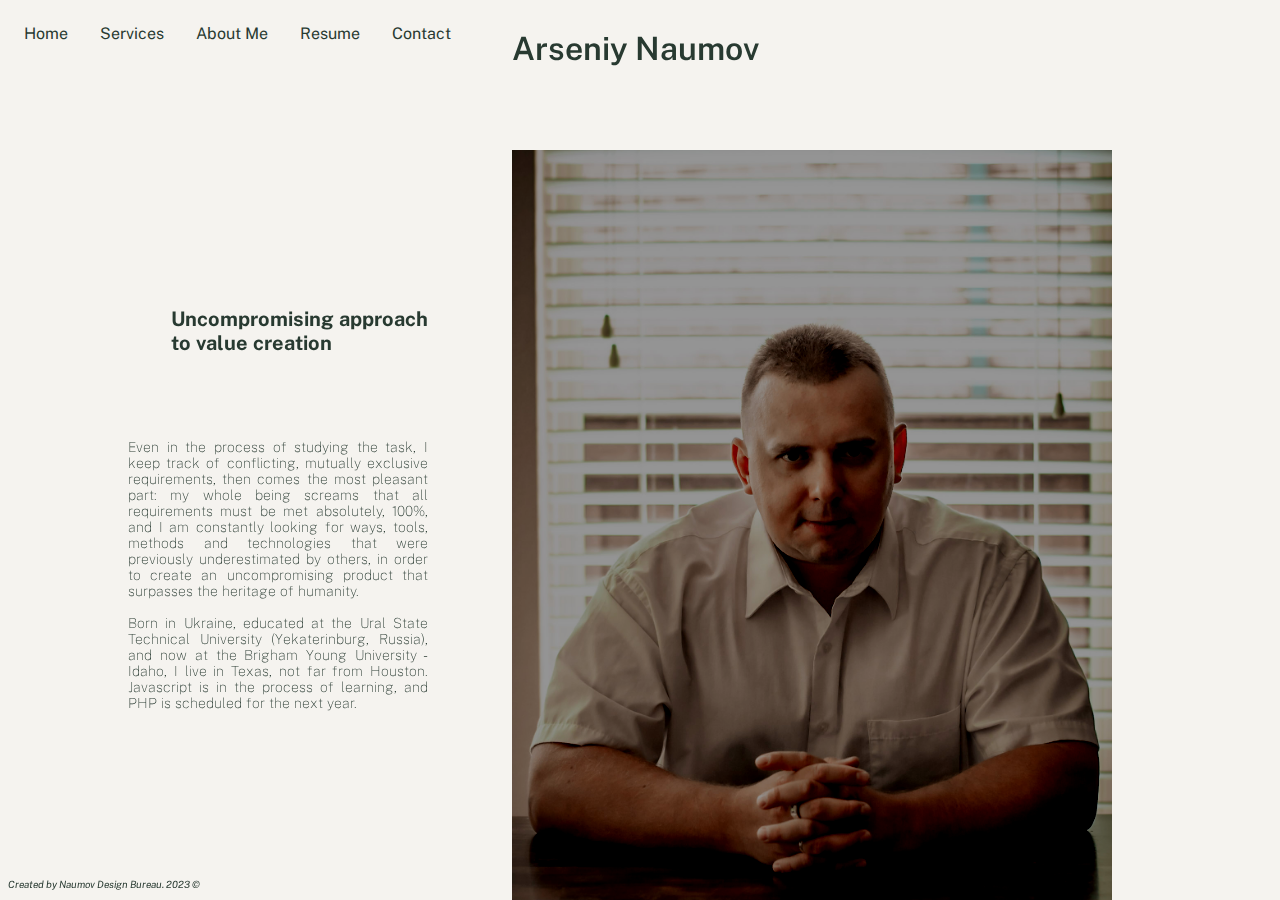
<file: about me/index.html>
<!DOCTYPE html>
<html lang="en">

<head>
    <meta charset="UTF-8">
    <meta name="viewport" content="width=device-width, initial-scale=1.0">
    <title>home_page</title>
    <!--<link rel="stylesheet" href="styles.css">-->
    <link rel="stylesheet" href="styles\styles.css">
    <link rel="preconnect" href="https://fonts.googleapis.com">
    <link rel="preconnect" href="https://fonts.gstatic.com" crossorigin>
    <link href="https://fonts.googleapis.com/css2?family=Oswald:wght@500&family=Public+Sans&display=swap"
        rel="stylesheet">
</head>

<body>
    <header>
        <ul>
            <li><a href="index.html">Home</a></li>
            <li><a href="services.html">Services</a></li>
            <li><a href="aboutme.html">About Me</a></li>
            <li><a href="resume.html">Resume</a></li>
            <li><a href="contactInfo.html">Contact</a></li>
        </ul>
    </header>
    <main>
        <h1>Arseniy Naumov</h1>
        <h2>Uncompromising approach <br>
            to value creation</h2>
        <h3>Even in the process of studying the task, I keep track of conflicting, mutually exclusive requirements, then
            comes the most pleasant part: my whole being screams that all requirements must be met absolutely,
            100%, and I am constantly looking for ways, tools, methods and technologies that were previously
            underestimated by others, in order to create an uncompromising product that surpasses the heritage
            of humanity.<br><br>
            Born in Ukraine, educated at the Ural State Technical University (Yekaterinburg, Russia), and now at the
            Brigham Young University - Idaho,
            I live in Texas, not far from Houston. Javascript is in the process of learning, and PHP is scheduled
            for the next year. </h3>
        <img src="images\photo.jpg" alt="Photo of my family">
    </main>
    <footer>
        <address>Created by Naumov Design Bureau. 2023 ©</address>
    </footer>

    <script></script>

</body>

</html>
</file>
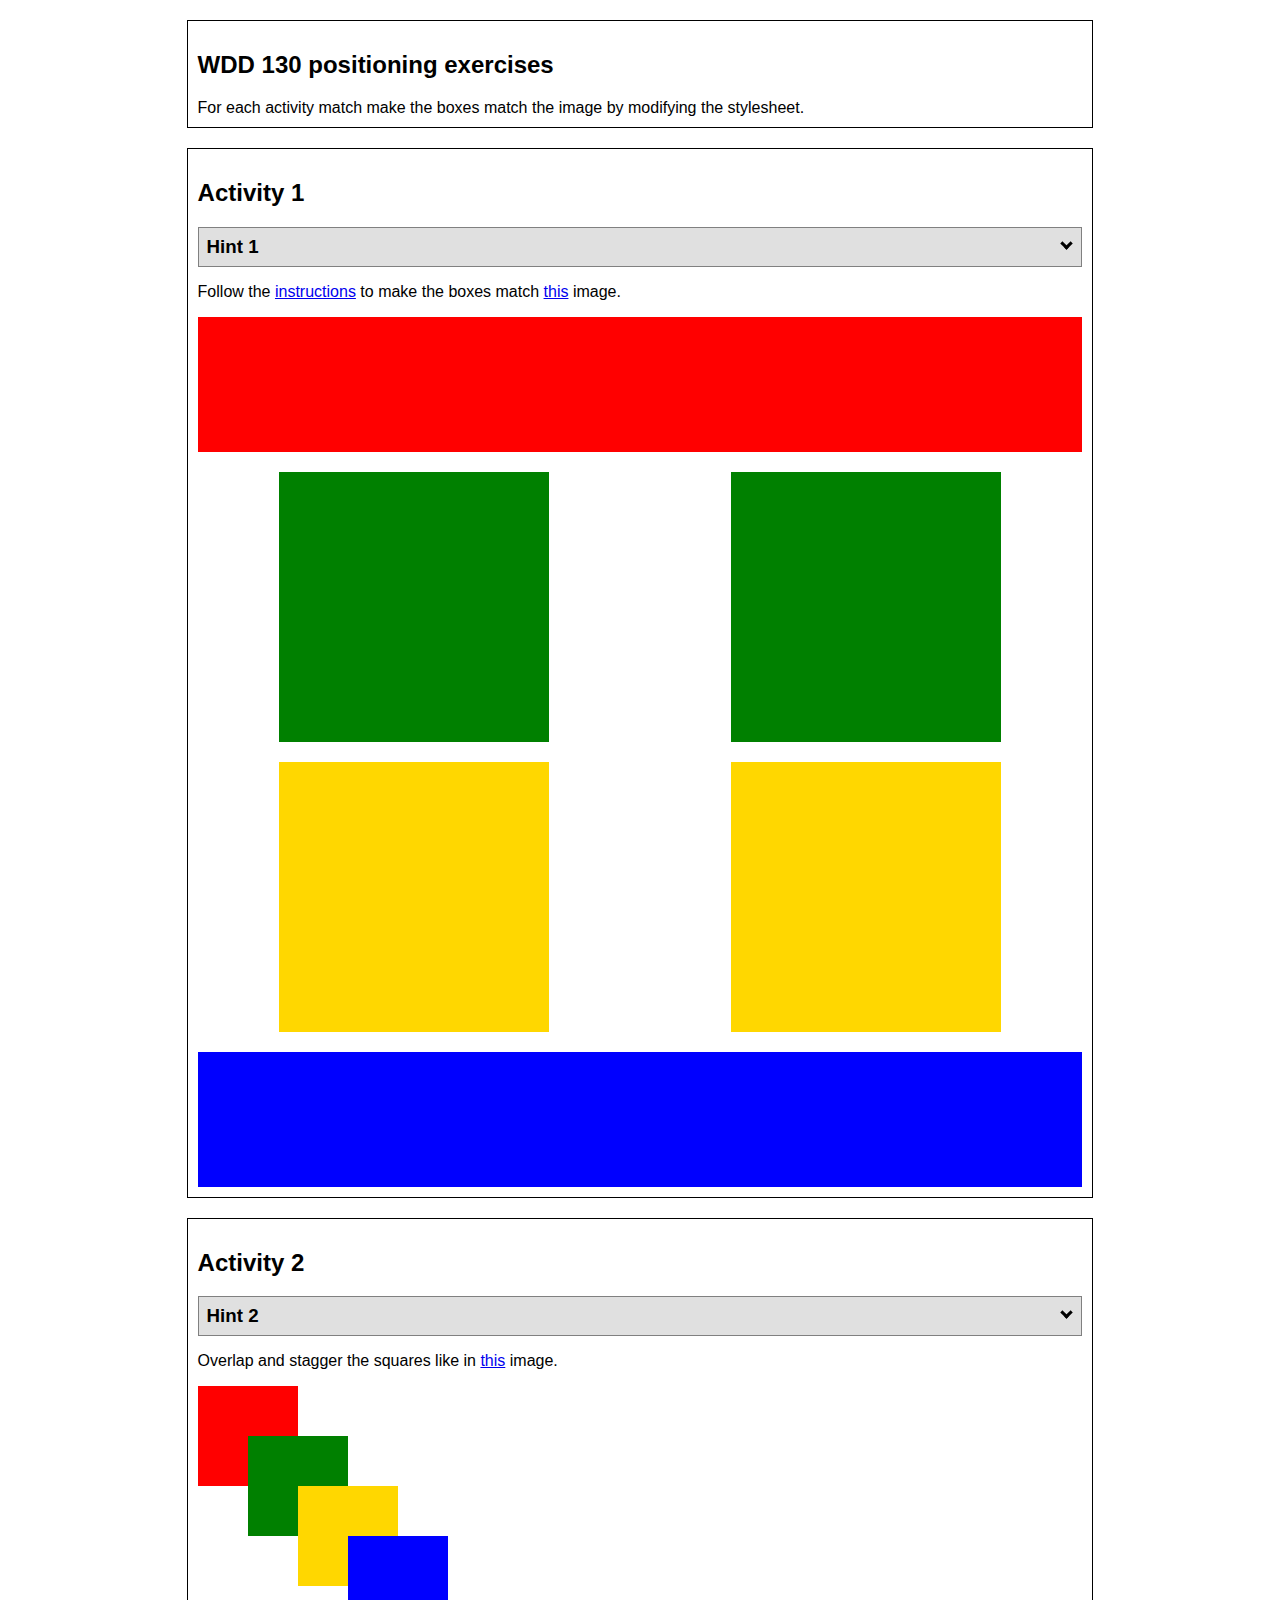
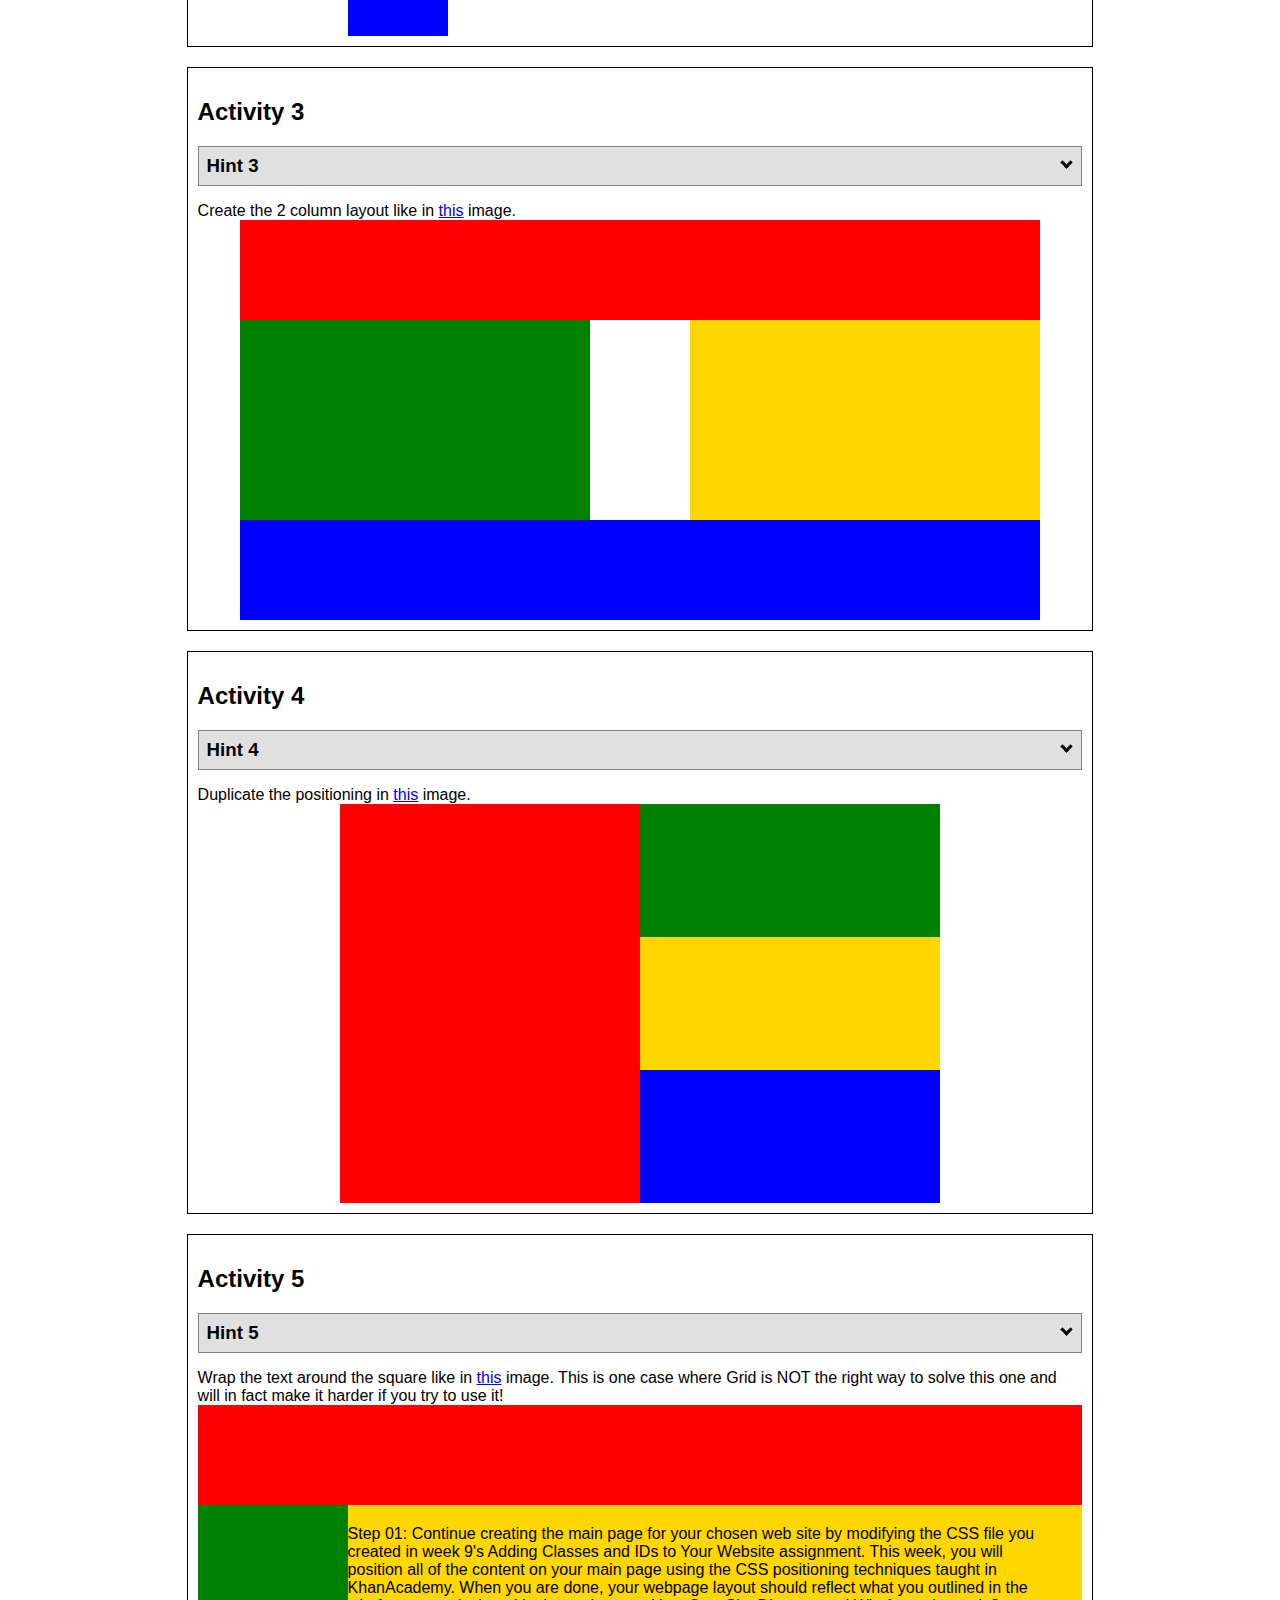
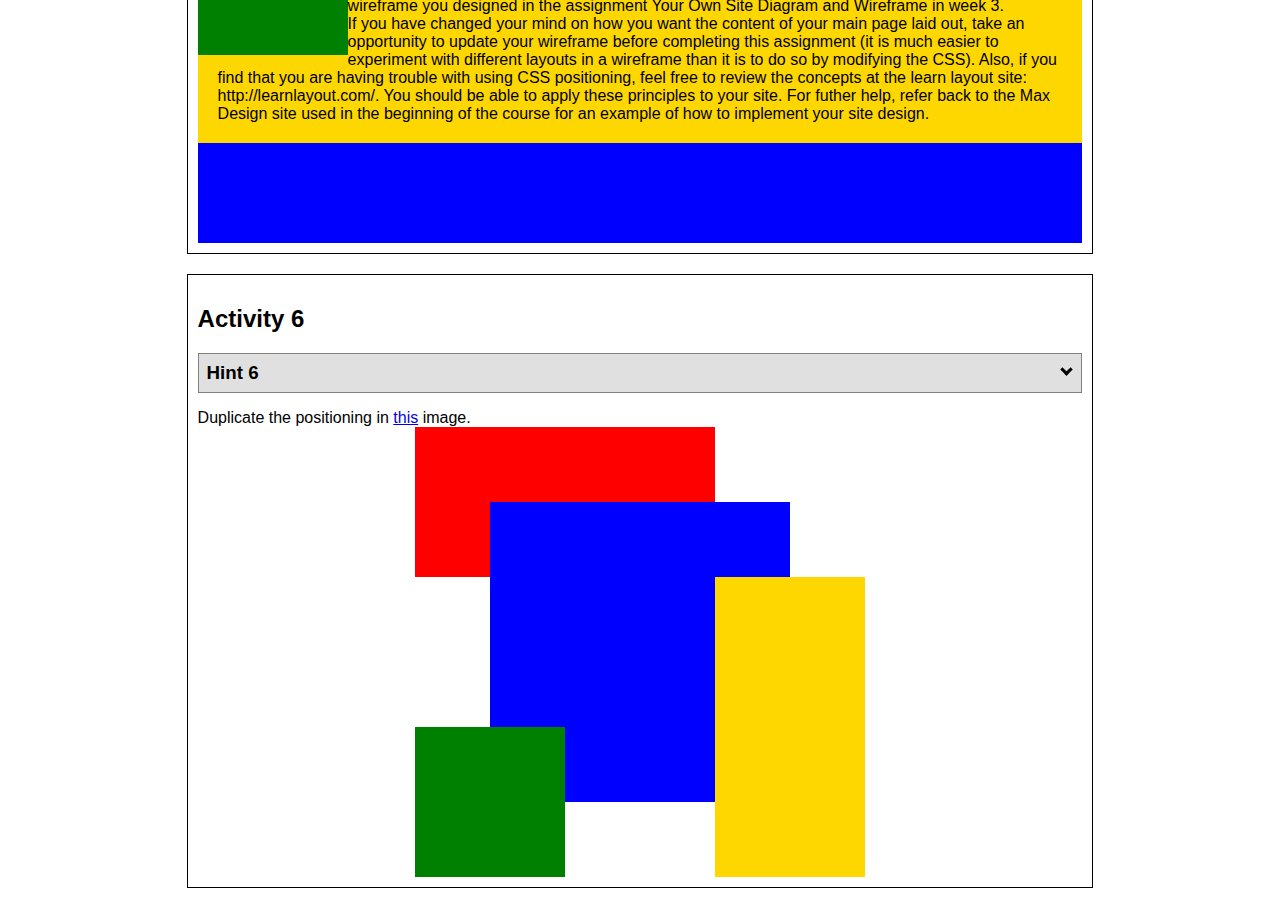
<file: positioning.html>
<!DOCTYPE html>
<html lang="en">

<head>
  <!-- HTML - Name: positioning.html -->
  <title>Positioning Activity</title>
  <link rel="stylesheet" type="text/css" href="positionstyles.css" />
</head>

<body>
  <div class="activity">
    <h2>WDD 130 positioning exercises</h2>
    For each activity match make the boxes match the image by modifying the stylesheet.
  </div>
  <div class="activity">
    <h2>Activity 1</h2>
    <section class="hint"><input type="checkbox"><i></i>
      <h3>Hint 1</h3>
      <div>
        <p>Check out the <a href="https://byui-wdd.github.io/wdd130/activities/w06-css-positioning.html"
            target="_blank">activity instructions</a> in Ilearn!</p>
      </div>
    </section>
    <p>Follow the <a href="https://byui-wdd.github.io/wdd130/activities/w06-css-positioning.html"
        target="_blank">instructions</a> to make the boxes match <a
        href="https://byui-wdd.github.io/wdd130/images/example1.png" target="_blank">this</a> image.</p>
    <div class="content1">
      <div class="red1"></div>
      <div class="green1"></div>
      <div class="green1"></div>
      <div class="yellow1"></div>
      <div class="yellow1"></div>
      <div class="blue1"></div>
    </div>
  </div>
  <div class="activity">
    <h2>Activity 2</h2>
    <section class="hint"><input type="checkbox">
      <h3>Hint 2</h3><i></i>
      <div>
        <ul>
          <li>grid-template-columns: 50px 50px 50px 50px 50px </li>
        </ul>
      </div>
    </section>
    <p>Overlap and stagger the squares like in <a href="https://byui-wdd.github.io/wdd130/images/example2.png"
        target="_blank">this</a> image.</p>
    <div class="content2">
      <div class="red2"></div>
      <div class="green2"></div>
      <div class="yellow2"></div>
      <div class="blue2"></div>
    </div>
  </div>
  <div class="activity">
    <h2>Activity 3</h2>
    <section class="hint"><input type="checkbox">
      <h3>Hint 3</h3><i></i>
      <div>
        <p>This one is going to be best solved with CSS Grid. Remember to make the boxes the right width first...then
          start moving them around. </p>
        <h4>Properties used:</h4>
        <ul>
          <li>display:grid;</li>
          <li>grid-template-columns:</li>
          <li>grid-column-gap:</li>
          <li>grid-column:</li>
        </ul>
      </div>
    </section>
    Create the 2 column layout like in <a href="https://byui-wdd.github.io/wdd130/images/example3.png"
      target="_blank">this</a> image.
    <div class="content3">
      <div class="red3"></div>
      <div class="green3"></div>
      <div class="yellow3"></div>
      <div class="blue3"></div>
    </div>
  </div>
  <div class="activity">
    <h2>Activity 4</h2>
    <section class="hint"><input type="checkbox">
      <h3>Hint 4</h3><i></i>
      <div>
        <p>For the others we have been primarily concerned with width. For this one you will need to adjust height as
          well. </p>
        <h4>Properties used:</h4>
        <ul>
          <li>display:grid;</li>
          <li>grid-template-columns:</li>
          <li>grid-row:</li>
        </ul>
      </div>
    </section>
    Duplicate the positioning in <a href="https://byui-wdd.github.io/wdd130/images/example4.png"
      target="_blank">this</a> image.
    <div class="content4">
      <div class="red4"></div>
      <div class="green4"></div>
      <div class="yellow4"></div>
      <div class="blue4"></div>
    </div>
  </div>

  <div class="activity">
    <h2>Activity 5</h2>
    <section class="hint"><input type="checkbox">
      <h3>Hint 5</h3><i></i>
      <div>
        <p>Grid is <strong>not</strong> the right way to do this. In fact there is only one way to really do that...and
          that is with float. Remember that we float the thing we want the text to wrap around. Also remember to start
          by making all the shapes the right size and shape.</p>
        <h4>Properties used:</h4>
        <ul>
          <li>float: left;</li>
        </ul>
      </div>
    </section>
    Wrap the text around the square like in <a href="https://byui-wdd.github.io/wdd130/images/example5.png"
      target="_blank">this</a> image. This is one case where Grid is NOT the right way to solve this one and will in
    fact make it harder if you try to use it!
    <div class="content5">
      <div class="red5"></div>
      <div class="yellow5">
        <div class="green5"></div>
        <p class="text5">Step 01: Continue creating the main page for your chosen web site by modifying the CSS file you
          created in
          week 9's Adding Classes and IDs to Your Website assignment. This week, you will position all of the content on
          your main page using the CSS positioning techniques taught in KhanAcademy. When you are done, your webpage
          layout should reflect what you outlined in the wireframe you designed in the assignment Your Own Site Diagram
          and Wireframe in week 3. <br />
          If you have changed your mind on how you want the content of your main page laid out, take an opportunity to
          update your wireframe before completing this assignment (it is much easier to experiment with different
          layouts in a wireframe than it is to do so by modifying the CSS). Also, if you find that you are having
          trouble with using CSS positioning, feel free to review the concepts at the learn layout site:
          http://learnlayout.com/. You should be able to apply these principles to your site. For futher help, refer
          back to the Max Design site used in the beginning of the course for an example of how to implement your site
          design.</p>
      </div>
      <div class="blue5"></div>
    </div>
  </div>
  <div class="activity">
    <h2>Activity 6</h2>
    <section class="hint"><input type="checkbox">
      <h3>Hint 6</h3><i></i>
      <div>
        <p>This one is all about visualizing the grid behind the layout. If you are having a hard time doing that first:
          all the sizes are even multiples of 100, and second here is another example with the lines drawn: <a
            href="https://byui-wdd.github.io/wdd130/images/example6-hint.png" target="_blank">example 6 with lines</a>.
          For this one you will find it easiest if you use px for the column width. You can also use <kbd>z-index</kbd>
          to control the element layering. </p>
        <h4>Properties used:</h4>
        <ul>
          <li>display:grid;</li>
          <li>grid-template-columns:</li>
          <li>grid-column:</li>
          <li>grid-row:</li>
          <li><a href="https://www.w3schools.com/cssref/pr_pos_z-index.asp" target="_blank">z-index:</a></li>
        </ul>
      </div>
    </section>
    Duplicate the positioning in <a href="https://byui-wdd.github.io/wdd130/images/example6.png"
      target="_blank">this</a> image.
    <div class="content6">
      <div class="red6"></div>
      <div class="green6"></div>
      <div class="yellow6"></div>
      <div class="blue6"></div>
    </div>
  </div>
</body>

</html>
</file>
<file: positionstyles.css>
/* CSS - Name: "positionstyles.css" */
/* Activity 1 styles */
.content1 {
  display: grid;
  grid-template-columns: 1fr 1fr;
  justify-items: center;
  gap: 20px;

}

.red1 {
  width: 100%;
  height: 135px;
  background-color: red;
  grid-column: 1/3;

}

.green1 {
  width: 270px;
  height: 270px;
  background-color: green;

}

.yellow1 {
  width: 270px;
  height: 270px;
  background-color: gold;
}

.blue1 {
  width: 100%;
  height: 135px;
  background-color: blue;
  grid-column: 1/3;
}

/* Activity 2 styles */
.content2 {
  display: grid;
  grid-template-columns: repeat(5, 50px);
  grid-template-rows: repeat(5, 50px);
}

.red2 {
  width: 100px;
  height: 100px;
  background-color: red;
  z-index: 1;
  grid-column: 1/3;

}

.green2 {

  width: 100px;
  height: 100px;
  background-color: green;
  z-index: 2;
  grid-column: 2/4;

}

.yellow2 {

  width: 100px;
  height: 100px;
  background-color: gold;
  z-index: 3;
  grid-column: 3/5;

}

.blue2 {

  width: 100px;
  height: 100px;
  background-color: blue;
  z-index: 4;
  grid-column: 4/6;
  margin: 0;
}

/* Activity 3 styles */
.content3 {
  display: grid;
  grid-template-columns: 350px, 40px, 350px;
  grid-template-rows: 100px, 200px, 100px;
  justify-content: center;
}

.red3 {
  width: 800px;
  height: 100px;
  background-color: red;
  z-index: 3;
  grid-column: 1/4;
  grid-row: 1/2;

}

.green3 {
  width: 350px;
  height: 400px;
  background-color: green;
  z-index: 1;
  grid-column: 1/2;
  grid-row: 1/4;

}

.yellow3 {
  width: 350px;
  height: 400px;
  background-color: gold;
  z-index: 2;
  grid-column: 3/4;
  grid-row: 1/4;
  float: right;

}

.blue3 {
  width: 800px;
  height: 100px;
  background-color: blue;
  z-index: 4;
  grid-column: 1/4;
  grid-row: 3/4;

}

/* Activity 4 styles */
.content4 {
  display: grid;
  grid-template-columns: 300px, 300px;
  grid-template-rows: 133px, 133px, 133px;
  justify-content: center;

}

.red4 {
  width: 300px;
  height: 399px;
  background-color: red;
  grid-column: 1/2;
  grid-row: 1/4;
}

.green4 {
  width: 300px;
  height: 133px;
  background-color: green;
  grid-column: 2/3;
  grid-row: 1/2;
}

.yellow4 {
  width: 300px;
  height: 133px;
  background-color: gold;
  grid-column: 2/3;
  grid-row: 2/3;
}

.blue4 {
  width: 300px;
  height: 133px;
  background-color: blue;
  grid-column: 2/3;
  grid-row: 3/4;
}

/* Activity 5 styles */
.content5 {
  display: grid;
  grid-template-rows: 100px, 150px, 50px 100px;

}

.red5 {
  width: 100%;
  height: 100px;
  background-color: red;
  grid-row: 1/2;
}

.green5 {
  width: 150px;
  height: 150px;
  background-color: green;
  float: left;
}

.yellow5 {
  width: 100%;
  height: auto;
  background-color: gold;


}

.text5 {
  margin: 20px;
  text-justify: auto;
}

.blue5 {
  width: 100%;
  height: 100px;
  background-color: blue;
  grid-row: 4/5;
}

/* Activity 6 styles */
.content6 {
  display: grid;
  grid-template-columns: 75px, 75px, 150px, 75px, 75px;
  grid-template-rows: 75px, 75px, 150px, 75px, 75px;
  justify-content: center;
}

.red6 {
  width: 300px;
  height: 150px;
  background-color: red;
  z-index: 1;
  grid-column: 1/4;
  grid-row: 1/3;

}

.green6 {
  width: 150px;
  height: 150px;
  background-color: green;
  z-index: 3;
  grid-column: 1/3;
  grid-row: 4/6;
}

.yellow6 {
  width: 150px;
  height: 300px;
  background-color: gold;
  z-index: 3;
  grid-column: 4/6;
  grid-row: 3/6;
}

.blue6 {
  width: 300px;
  height: 300px;
  background-color: blue;
  z-index: 2;
  grid-column: 2/5;
  grid-row: 2/5;
}


/* Do not make any changes below here */
.activity {
  width: 70%;
  margin: 20px auto;
  font-family: Arial, sans-serif;
  border: 1px solid black;
  padding: 10px;
  clear: both;
  overflow: auto;
}

.hint {
  border: 1px solid grey;
  background: #e0e0e0;
  padding: .5em;
  position: relative;
  margin: 1em 0;
}

.hint h3 {
  margin: 0;
}

.hint:hover {
  background: #d0d0d0;
}

.hint>div {
  display: none;
}

.hint input[type=checkbox] {
  position: absolute;
  width: 100%;
  height: 100%;
  opacity: 0;
  z-index: 1;
  cursor: pointer;
}

.hint input[type=checkbox]:checked~div {
  display: block;
}

.hint i {
  position: absolute;
  transform: translate(-6px, 0);
  margin-top: 16px;
  right: 10px;
  top: -3px;
}

.hint i:before,
.hint i:after {
  content: "";
  position: absolute;
  background-color: black;
  width: 3px;
  height: 9px;
}

.hint i:before {
  transform: translate(2px, 0) rotate(45deg);
}

.hint i:after {
  transform: translate(-2px, 0) rotate(-45deg);
}

.hint input[type=checkbox]:checked~i:before {
  transform: translate(-2px, 0) rotate(45deg);
}

.hint input[type=checkbox]:checked~i:after {
  transform: translate(2px, 0) rotate(-45deg);
}

.hint a {
  position: relative;
  z-index: 1;
}
</file>
